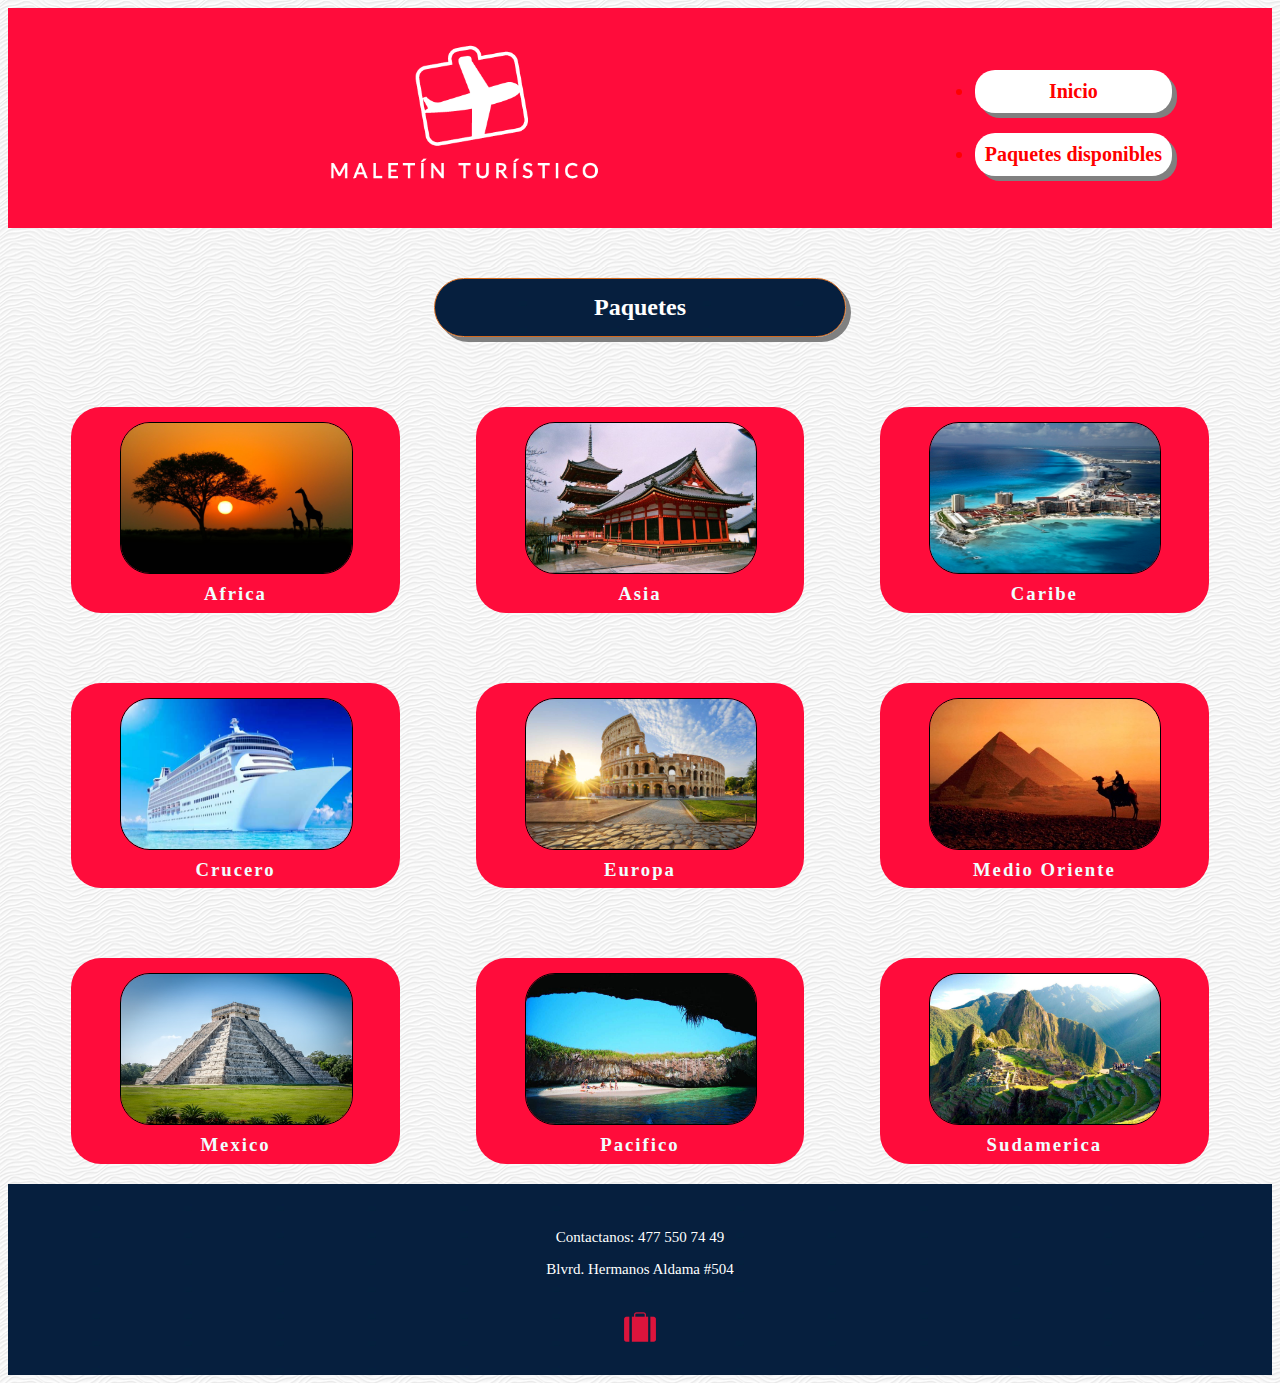
<file: paquetes.html>
<!DOCTYPE html>
<html lang="es">
<head>
    <meta charset="UTF-8">
    <title>Paquetes</title>

    <link rel="stylesheet" href="css/style.css">

</head>

<body>

    <div class="encabezado">
        <img src="logo.png" alt="imagen del logo">
        <ul class="navegacion">
            <li><a href="index.html"> Inicio </a> </li>
            <li><a href="paquetes.html"> Paquetes disponibles </a> </li>
        </ul>
    </div>

    <h2>Paquetes</h2>

    <div class="contenedor">
        <a href="pag/africa.html">
            <div class="paquete">
                <img src="img/africa.jpg" alt="imagen de paquete 1">
                <h3>Africa</h3>
            </div>
        </a>

        <a href="pag/asia.html">
            <div class="paquete">
                <img src="img/asia.jpg" alt="imagen de paquete 2">
                <h3>Asia</h3>
            </div>
        </a>

        <a href="pag/caribe.html">
            <div class="paquete">
                <img src="img/caribe.jpg" alt="imagen de paquete 3">
                <h3>Caribe</h3>
            </div>
        </a>

        <a href="pag/crucero.html">
            <div class="paquete">
                <img src="img/crucero.jpg" alt="imagen de paquete 4">
                <h3>Crucero</h3>
            </div>
        </a>

        <a href="pag/europa.html">
            <div class="paquete">
                <img src="img/europa.jpg" alt="imagen de paquete 4">
                <h3>Europa</h3>
            </div>
        </a>

        <a href="pag/medio_oriente.html">
            <div class="paquete">
                <img src="img/medio_oriente.jpg" alt="imagen de paquete 4">
                <h3>Medio Oriente</h3>
            </div>
        </a>

        <a href="pag/mexico.html">
            <div class="paquete">
                <img src="img/mexico.jpg" alt="imagen de paquete 4">
                <h3>Mexico</h3>
            </div>
        </a>

        <a href="pag/pacifico.html">
            <div class="paquete">
                <img src="img/pacifico.jpg" alt="imagen de paquete 4">
                <h3>Pacifico</h3>
            </div>
        </a>

        <a href="pag/sudamerica.html">
            <div class="paquete">
                <img src="img/sudamerica.jpg" alt="imagen de paquete 4">
                <h3>Sudamerica</h3>
            </div>
        </a>

    </div>


    <div class="contacto">
        <p>Contactanos: 477 550 74 49</p>
        <p>Blvrd. Hermanos Aldama #504</p>
        <br>
        <img src="img/mt.ico" alt="">
        <br> <br>
    </div>


</body></html>
</file>
<file: css/style.css>
body{
    background-image: url("../img/fondo.png");
    font-family: tahoma;
}

.encabezado {
    height: 10%;
    color: azure;
    font-size: 120%;
    text-align: center;
    padding: 2px 0px 5px 0px;
    background-image: url("../img/fondo2.png");
    margin: 0px;
}

.encabezado img{
    width: 40%;
    margin: 30px 10% 30px 10%;
    border-radius: 30px;
}

.navegacion {
    float: right;
    margin: 60px 100px 60px 0;
}

.navegacion li{
    background: white;
    color: red;
    padding: 10px;
    text-align: center;
    font-size: 20px;
    margin-bottom: 20px;
    border-radius: 20px;
    font-weight: 600;
    box-shadow: 5px 5px gray;
    cursor: pointer;
    transition: 0.5s;
}

.navegacion li a{
    text-decoration: none;
    color: red;
}

.navegacion li:hover{
    transform: scale(1.1);
}

video {
    width: 90%;
    margin: 20px 5% 20px 5%;
    border-radius: 30px;
}

hr{
    clear: both;
    height: 10px;
    background-color: red;
}

.presentacion{
    background: #C0C0C0;
    margin: 30px 20% 30px 20%;
    width: 60%;
    padding: 10px 30px 30px 30px;
    border-radius: 20px;
    font-weight: 500;
    text-align: justify;
}

.presentacion h1{
    text-align: center;
    color: darkred;
}

.presentacion img{
    width: 80%;
    margin: 20px 10% 0px 10%;
    border-radius: 10px;
}


h2{
    background-image: url("../img/maletin.jpg");
    color: white;
    text-align: center;
    width: 30%;
    border: 1px solid chocolate;
    border-radius: 30px;
    margin-right: auto;
    margin-left: auto;
    margin-top: 50px;
    box-shadow: 5px 5px gray;
    padding: 15px;
}

.contenedor .paquete {
    float: left;
    width: 26%;
    height: auto;
    margin: 50px 1% 20px 5%;
    background-image: url("../img/fondo2.png");
    border-radius: 30px;
    padding-top: 0;

    display: inline-block;
    vertical-align: top;
    position: relative;
    cursor: pointer;

    transition: 0.5s;
}

.contenedor .paquete img {
    border: 1px solid black;
    border-radius: 30px;
    width: 70%;
    height: 150px;
    margin: 15px 16% 0px 15%;
}

.contenedor .paquete h3{
    margin-top: 20px;
    color: azure;
    text-align: center;
    letter-spacing: 2px;
}

.contenedor {
    line-height: 0px;
}

.paquete:hover{
    transform: scale(1.1);
}

.contacto {
    clear: both;
    background-image: url("../img/maletin.jpg");
    padding: 30px 30px 10px 30px;
    color: white;
    text-align: center;
}

.contacto p{
    font-size: 15px;
}
</file>
